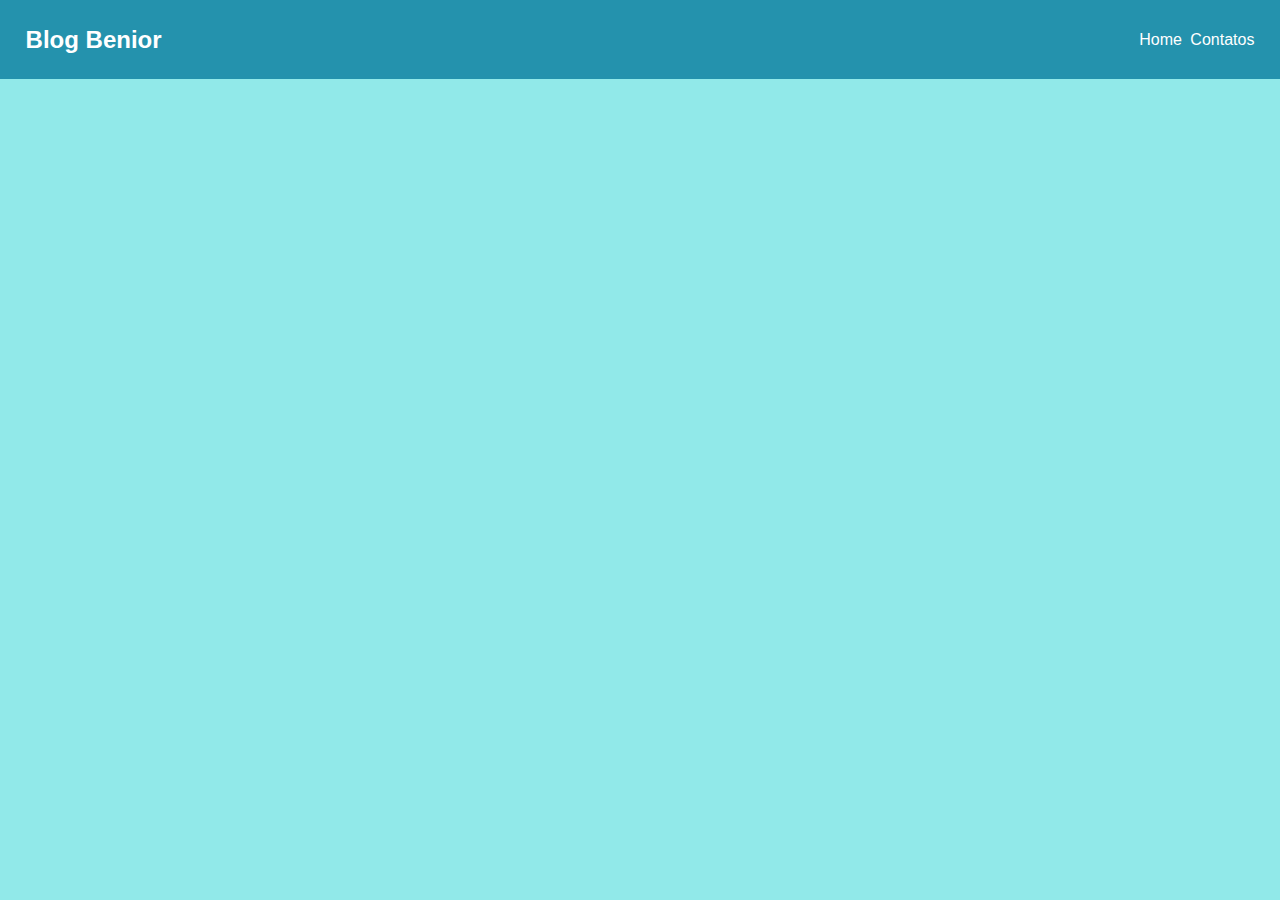
<file: FrontEnd/PrimeiroProjeto/videos.html>
<!DOCTYPE html>
<html lang="pt-br">

<head>
    <!--Informações de metadados que não vão
    aparecer na página, mas são como assinaturas-->
    <meta charset="UTF-8">
    <meta http-equiv="X-UA-Compatible" content="IE=edge">
    <meta name="viewport" content="width=device-width, initial-scale=1.0">
    <title>Benior Blog</title>
    <!--titulo que aparece na guia do navegador-->
    <link rel="stylesheet" href="assets/css/style.css">
</head>

<body>
    <header>
        <nav>
            <!--Organiza o código, nav para cabçalho do site-->
            <div class="navContainer">
                <h2 class="navH2">Blog Benior</h2>
            </div>
            <div>
                <ul class="navH2" id="menu">
                    <a href="index.html">
                        <li>Home</li>
                    </a>
                    <a href="contatos.html">
                        <li>Contatos</li>
                    </a>
                </ul>
            </div>
        </nav>
    </header>
    
</body>

</html>
</file>
<file: FrontEnd/PrimeiroProjeto/assets/css/style.css>
* {
    font-family: Arial, Helvetica, sans-serif;
    --primari-collor: rgb(36, 146, 173);
}

html,
body {
    background-color: rgb(145, 233, 233);
    margin: 0;
}

header {
    background-color: var(--primari-collor);
}

nav {
    color: #fff;
    display: flex;
    justify-content: space-between;
    align-items: center;
    padding: 2%;
}

.navH2{
    margin: 0;
}

.pageContent {
    margin: 5%;
}

.container{
    display: flex;
    flex-flow: row;
    justify-content: center;
    align-items: center;
    align-items: center;
}

#menu li{
    display: inline;
    padding: 0 0 0 4px;
}

a {
    text-decoration: none;
    color: unset;
}

a:hover {
    color: rgb(158, 155, 155);
    text-decoration: none;
}

.text {
    color: #000;
    font-size: 12px;
    padding: 0 3% 0 0;
}

.imgsize {
    border-radius: 10px;
    width: 100%;
    float: right;
}

.center{
    text-align: center;
}
.form{
    display: flex;
    size: flex;
    flex-flow:column;
    justify-content:space-between;
    padding-right: 5%;
}
.mb-50{
    margin-bottom: 5%;
}
button{
    margin-top: 5%;
}
p{
    margin-top: 0;
    margin-bottom: 0;
}
</file>
